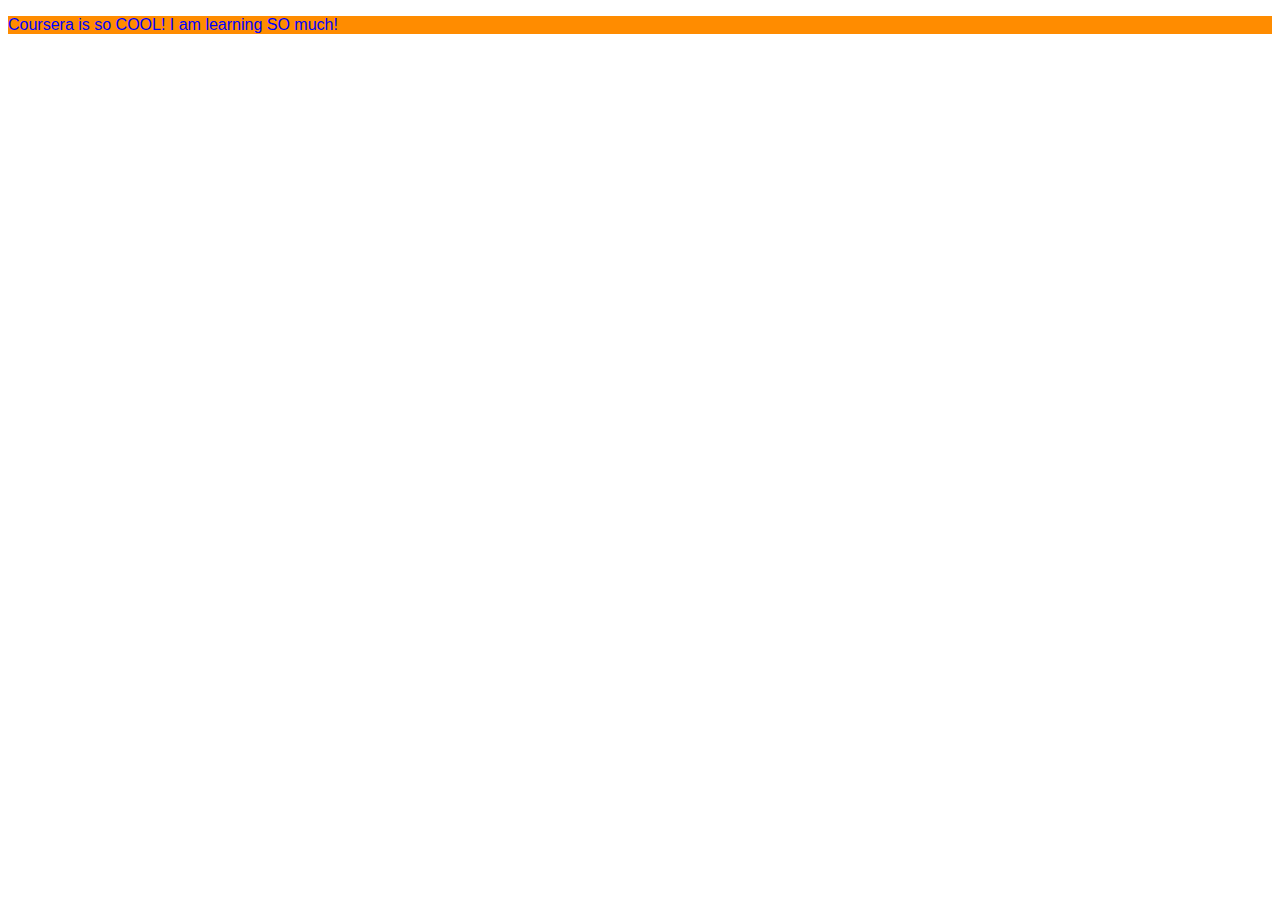
<file: site/index.html>
<!doctype html>
<html>
<head>
  <meta charset="utf-8">
  <title>Kristof's test site</title>
  <link href="style.css" rel="stylesheet">
</head>
<body style="font-family: Arial, Helvetica, sans-serif; ">
<p>Coursera is so COOL! I am learning SO much!</p>
</body>
</html>
</file>
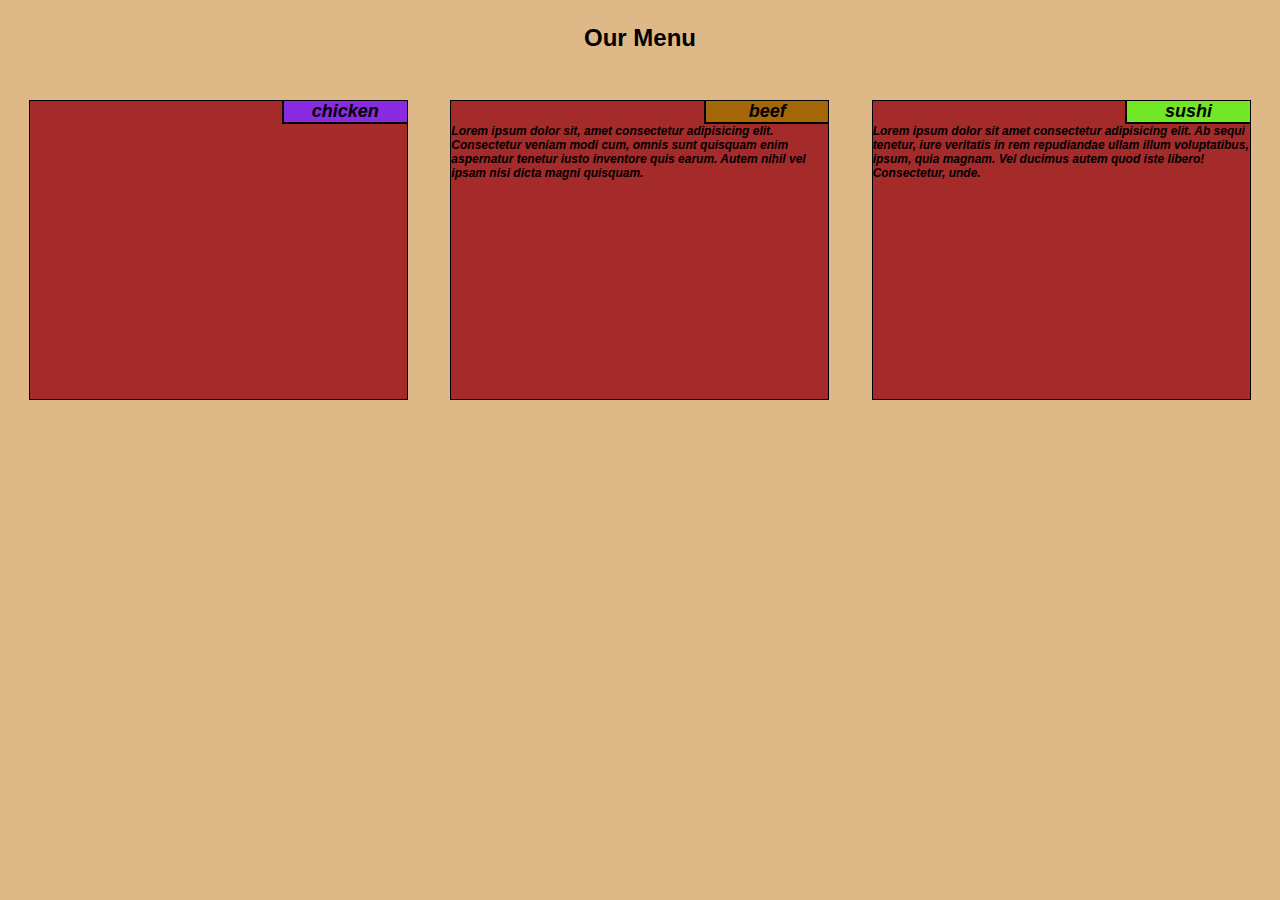
<file: site/mod2/index.html>
<!doctype html> 
<html lang="en">
    <head>
        <meta charset="utf-8">
        <meta name="viewport" content="width=device-width, initial-scale=1">
        <title>Module 2</title>
        <link rel="stylesheet" href="css/style.css">
    </head>

    <body class="main">
        <h1 class="header1">Our Menu</h1>
        <div class="row">

        <div class="col-lg-4 col-md-6 col-sm-12">
            
            <div class="inside-div">
                <p class="little-box">chicken</p>
                <p class="content">

                </p>
            </div>
        </div>
        <div class="col-lg-4 col-md-6 col-sm-12">
            <div class="inside-div">
                <p class="little-box2">beef</p>
                <p class="content">Lorem ipsum dolor sit, amet consectetur adipisicing elit. Consectetur veniam modi cum, omnis sunt quisquam enim aspernatur tenetur iusto inventore quis earum. Autem nihil vel ipsam nisi dicta magni quisquam.

                </p>
            </div>
        </div>
        <div class="col-lg-4 col-md-12 col-sm-12">
            <div class="inside-div">
                <p class="little-box3">sushi</p>
                <p class="content">Lorem ipsum dolor sit amet consectetur adipisicing elit. Ab sequi tenetur, iure veritatis in rem repudiandae ullam illum voluptatibus, ipsum, quia magnam. Vel ducimus autem quod iste libero! Consectetur, unde.

                </p>
            </div>
        </div>
        </div>

    </body>

</html>
</file>
<file: site/style.css>
p {color:blue;
    background-color: darkorange;
}
</file>
<file: site/mod2/css/style.css>
.main {
    font-family: Arial, Helvetica, sans-serif;
    background-color: burlywood;
    
}
* {
    box-sizing: border-box;
    
    
  }
.row {
    width: 100%;
    margin-bottom: 24px;
  }
  @media (min-width: 992px) {
    .col-lg-1, .col-lg-2, .col-lg-3, .col-lg-4, .col-lg-5, .col-lg-6, .col-lg-7, .col-lg-8, .col-lg-9, .col-lg-10, .col-lg-11, .col-lg-12 {
      float: left;
      height: 300px;
      margin-bottom: 48px;
     
    }
    .col-lg-1 {
      width: 8.33%;
    }
    .col-lg-2 {
      width: 16.66%;
    }
    .col-lg-3 {
      width: 25%;
    }
    .col-lg-4 {
      width: 33.33%;
    }
    .col-lg-5 {
      width: 41.66%;
    }
    .col-lg-6 {
      width: 50%;
    }
    .col-lg-7 {
      width: 58.33%;
    }
    .col-lg-8 {
      width: 66.66%;
    }
    .col-lg-9 {
      width: 74.99%;
    }
    .col-lg-10 {
      width: 83.33%;
    }
    .col-lg-11 {
      width: 91.66%;
    }
    .col-lg-12 {
      width: 100%;
    }
  }
  @media (min-width: 768px) and (max-width: 991px) {
    .col-md-1, .col-md-2, .col-md-3, .col-md-4, .col-md-5, .col-md-6, .col-md-7, .col-md-8, .col-md-9, .col-md-10, .col-md-11, .col-md-12 {
      float: left;
      height: 300px;
      margin-bottom: 48px;
      
    }
    .col-md-1 {
      width: 8.33%;
    }
    .col-md-2 {
      width: 16.66%;
    }
    .col-md-3 {
      width: 25%;
    }
    .col-md-4 {
      width: 33.33%;
    }
    .col-md-5 {
      width: 41.66%;
    }
    .col-md-6 {
      width: 50%;
    }
    .col-md-7 {
      width: 58.33%;
    }
    .col-md-8 {
      width: 66.66%;
    }
    .col-md-9 {
      width: 74.99%;
    }
    .col-md-10 {
      width: 83.33%;
    }
    .col-md-11 {
      width: 91.66%;
    }
    .col-md-12 {
      width: 100%;
    }
  }
  @media (max-width: 767px) {
    .col-sm-1, .col-sm-2, .col-sm-3, .col-sm-4, .col-sm-5, .col-sm-6, .col-sm-7, .col-sm-8, .col-sm-9, .col-sm-10, .col-sm-11, .col-sm-12 {
      float: left;
      height: 300px;
      margin-bottom: 12px;
  
    }
    .col-sm-1 {
      width: 8.33%;
    }
    .col-sm-2 {
      width: 16.66%;
    }
    .col-sm-3 {
      width: 25%;
    }
    .col-sm-4 {
      width: 33.33%;
    }
    .col-sm-5 {
      width: 41.66%;
    }
    .col-sm-6 {
      width: 50%;
    }
    .col-sm-7 {
      width: 58.33%;
    }
    .col-sm-8 {
      width: 66.66%;
    }
    .col-sm-9 {
      width: 74.99%;
    }
    .col-sm-10 {
      width: 83.33%;
    }
    .col-sm-11 {
      width: 91.66%;
    }
    .col-sm-12 {
      width: 100%;
    }
  }

.header1 {
    font-size: 24px;
    text-align: center;
    margin-top: 24px;
    margin-bottom: 48px;
}

 
.little-box {
  border-left: 2px solid black;
  border-bottom: 2px solid black;
  float: right;
  background-color: blueviolet;
  font-weight: bold;
  color: black;
  text-align: center;

  font-size: 18px;
  width: 33.33%;
}
.little-box2 {
  border-left: 2px solid black;
  border-bottom: 2px solid black;
  float: right;
  background-color: rgb(165, 102, 8);
  font-weight: bold;
  color: black;
  text-align: center;

  font-size: 18px;
  width: 33%;

}
.little-box3 {
  border-left: 2px solid black;
  border-bottom: 2px solid black;
  float: right;
  background-color: rgb(114, 231, 37);
  font-weight: bold;
  color: black;
  text-align: center;
  
  font-size: 18px;
  width: 33%;

}
.inside-div {
 
  font-size: 12px;
  font-weight: 500;
  font-style: italic;
  color: rgb(8, 0, 0);
  border: 1px solid black;
  background-color: brown;
  height:300px;
  width: 90%;
  margin-left: auto;
  margin-right: auto;
  margin-bottom: 24px;
}
p {
  margin: 0px;
  padding: 0px;
}
.content {
  clear:right;
  color:black;
  font-size: 12px;
  font-weight: 700;
  overflow:inherit;

}
</file>
